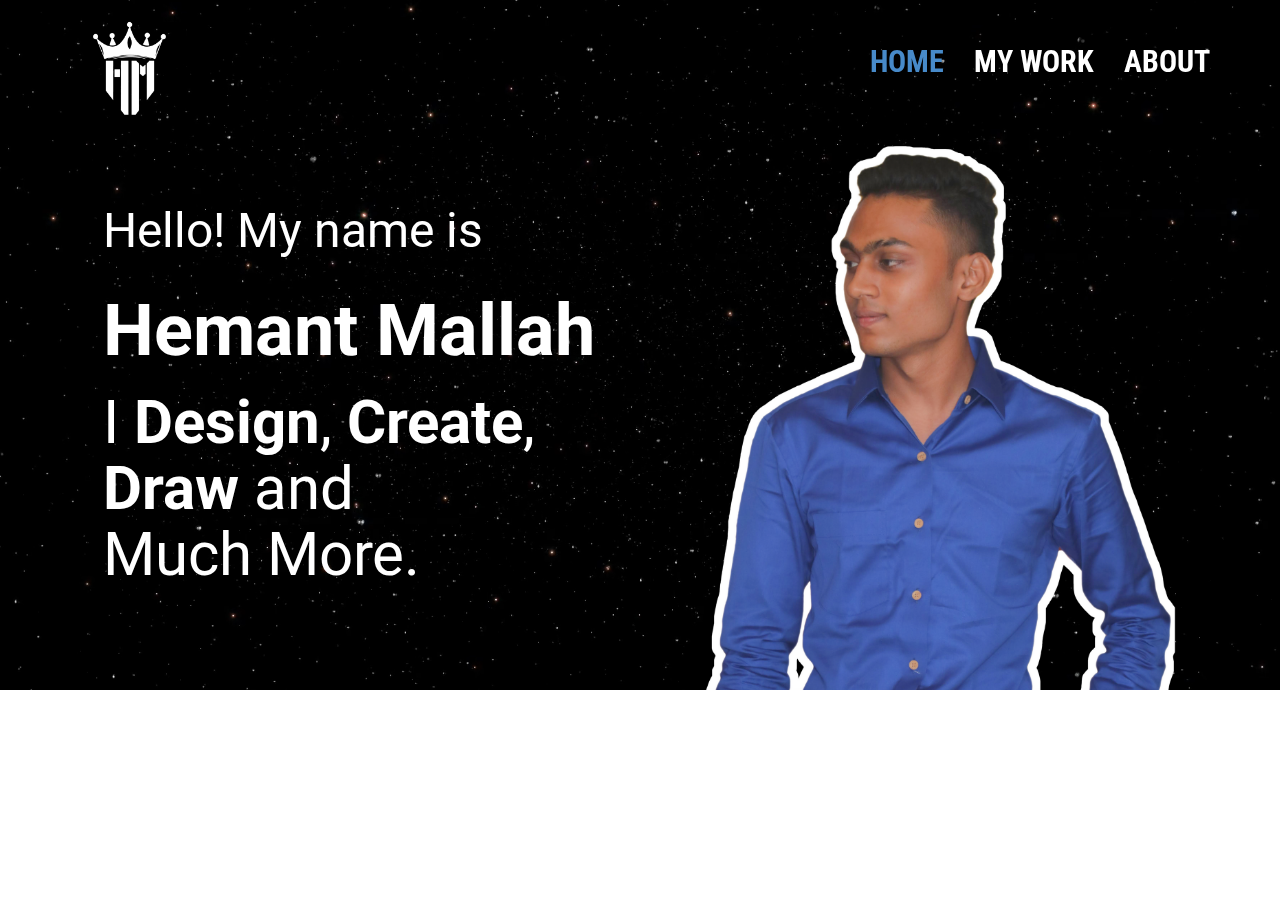
<file: index.html>
<!DOCTYPE html>
<html style="font-size: 16px;">
  <head>
    <meta name="viewport" content="width=device-width, initial-scale=1.0">
    <meta charset="utf-8">
    <meta name="keywords" content="Hello! My name is, Hemant Mallah, I Design, Create, Draw&nbsp;and&nbsp;Much More.">
    <meta name="description" content="">
    <meta name="page_type" content="np-template-header-footer-from-plugin">
    <title>Home</title>
    <link rel="stylesheet" href="nicepage.css" media="screen">
<link rel="stylesheet" href="Home.css" media="screen">
    <script class="u-script" type="text/javascript" src="jquery.js" defer=""></script>
    <script class="u-script" type="text/javascript" src="nicepage.js" defer=""></script>
    <meta name="generator" content="Nicepage 3.17.2, nicepage.com">
    <link id="u-theme-google-font" rel="stylesheet" href="https://fonts.googleapis.com/css?family=Roboto:100,100i,300,300i,400,400i,500,500i,700,700i,900,900i|Open+Sans:300,300i,400,400i,600,600i,700,700i,800,800i">
    <link id="u-page-google-font" rel="stylesheet" href="https://fonts.googleapis.com/css?family=Roboto+Condensed:300,300i,400,400i,700,700i">
    
    
    <script type="application/ld+json">{
		"@context": "http://schema.org",
		"@type": "Organization",
		"name": "Portfolio Final",
		"logo": "images/HMLogoWhite.png"
}</script>
    <meta property="og:title" content="Home">
    <meta property="og:type" content="website">
    <meta name="theme-color" content="#478ac9">
  </head>
  <body data-home-page="Home.html" data-home-page-title="Home" class="u-body u-overlap u-overlap-transparent"><header class="u-clearfix u-header u-header" id="sec-09c9"><div class="u-clearfix u-sheet u-sheet-1">
        <a href="https://localhost" class="u-image u-logo u-image-1" data-image-width="1600" data-image-height="1600">
          <img src="images/HMLogoWhite.png" class="u-logo-image u-logo-image-1" data-image-width="120">
        </a>
        <nav class="u-menu u-menu-dropdown u-offcanvas u-offcanvas-shift u-menu-1" data-responsive-from="MD">
          <div class="menu-collapse u-custom-font u-font-roboto-condensed" style="font-size: 1.875rem; letter-spacing: 0px; text-transform: uppercase;">
            <a class="u-button-style u-custom-active-border-color u-custom-active-color u-custom-border u-custom-border-color u-custom-borders u-custom-hover-border-color u-custom-hover-color u-custom-left-right-menu-spacing u-custom-padding-bottom u-custom-text-active-color u-custom-text-color u-custom-text-hover-color u-custom-text-shadow u-custom-top-bottom-menu-spacing u-nav-link u-text-active-palette-1-base u-text-body-alt-color u-text-hover-palette-2-base" href="#">
              <svg><use xmlns:xlink="http://www.w3.org/1999/xlink" xlink:href="#menu-hamburger"></use></svg>
              <svg version="1.1" xmlns="http://www.w3.org/2000/svg" xmlns:xlink="http://www.w3.org/1999/xlink"><defs><symbol id="menu-hamburger" viewBox="0 0 16 16" style="width: 16px; height: 16px;"><rect y="1" width="16" height="2"></rect><rect y="7" width="16" height="2"></rect><rect y="13" width="16" height="2"></rect>
</symbol>
</defs></svg>
            </a>
          </div>
          <div class="u-custom-menu u-nav-container">
            <ul class="u-custom-font u-font-roboto-condensed u-nav u-spacing-30 u-unstyled u-nav-1"><li class="u-nav-item"><a class="u-button-style u-nav-link u-text-active-palette-1-base u-text-body-alt-color u-text-hover-palette-1-base" href="Home.html" style="padding: 10px 0px;">Home</a>
</li><li class="u-nav-item"><a class="u-button-style u-nav-link u-text-active-palette-1-base u-text-body-alt-color u-text-hover-palette-1-base" href="My-Work.html" style="padding: 10px 0px;">My Work</a>
</li><li class="u-nav-item"><a class="u-button-style u-nav-link u-text-active-palette-1-base u-text-body-alt-color u-text-hover-palette-1-base" href="About.html" style="padding: 10px 0px;">About</a>
</li></ul>
          </div>
          <div class="u-custom-menu u-nav-container-collapse">
            <div class="u-black u-container-style u-inner-container-layout u-opacity u-opacity-95 u-sidenav">
              <div class="u-sidenav-overflow">
                <div class="u-menu-close"></div>
                <ul class="u-align-center u-nav u-popupmenu-items u-unstyled u-nav-2"><li class="u-nav-item"><a class="u-button-style u-nav-link" href="Home.html" style="padding: 10px 0px;">Home</a>
</li><li class="u-nav-item"><a class="u-button-style u-nav-link" href="My-Work.html" style="padding: 10px 0px;">My Work</a>
</li><li class="u-nav-item"><a class="u-button-style u-nav-link" href="About.html" style="padding: 10px 0px;">About</a>
</li></ul>
              </div>
            </div>
            <div class="u-black u-menu-overlay u-opacity u-opacity-70"></div>
          </div>
        </nav>
      </div></header>
    <section class="u-clearfix u-uploaded-video u-video u-section-1" id="sec-1610">
      <div style="" class="u-background-video u-expanded">
        <div class="embed-responsive">
          <video class="embed-responsive-item" loop="" muted="" autoplay="autoplay" playsinline="">
            <source src="files/Particles-323.mp4" type="video/mp4">
            <p>Your browser does not support HTML5 video.</p>
          </video>
        </div>
      </div>
      <div class="u-clearfix u-sheet u-sheet-1">
        <img class="u-expanded-width-xs u-image u-image-default u-image-1" src="images/BSMasked.png" alt="" data-image-width="1440" data-image-height="1600">
        <h1 class="u-align-center-md u-align-center-sm u-align-center-xs u-text u-text-body-alt-color u-text-1" data-animation-name="fadeIn" data-animation-duration="1000" data-animation-delay="0" data-animation-direction="Down">Hello! My name is&nbsp;<br>
        </h1>
        <h1 class="u-align-center-md u-align-center-sm u-align-center-xs u-text u-text-body-alt-color u-text-2" data-animation-name="fadeIn" data-animation-duration="1000" data-animation-delay="500" data-animation-direction="Down">Hemant Mallah</h1>
        <h1 class="u-align-center-md u-align-center-sm u-align-center-xs u-text u-text-body-alt-color u-text-3" data-animation-name="fadeIn" data-animation-duration="1000" data-animation-delay="1500" data-animation-direction="Down">I <span style="font-weight: 700;">Design</span>, <span style="font-weight: 700;">Create</span>, <span style="font-weight: 700;">Draw&nbsp;</span>and&nbsp;<br>Much More.
        </h1>
      </div>
    </section>
   
  </body>
</html>
</file>
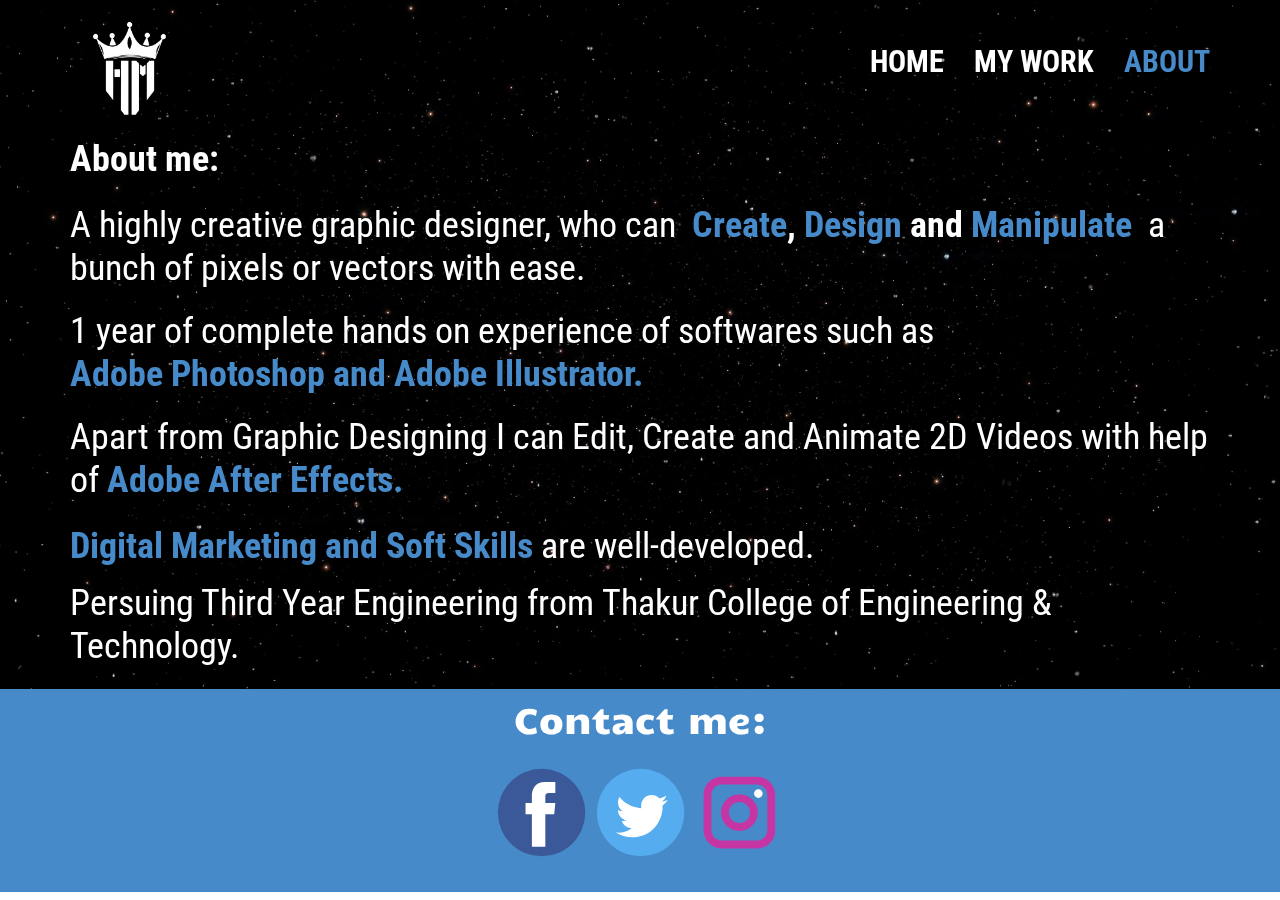
<file: About.html>
<!DOCTYPE html>
<html style="font-size: 16px;">
  <head>
    <meta name="viewport" content="width=device-width, initial-scale=1.0">
    <meta charset="utf-8">
    <meta name="keywords" content="About me:, Digital Marketing&nbsp;and&nbsp;Soft Skills&nbsp;are well-developed., Contact me:">
    <meta name="description" content="">
    <meta name="page_type" content="np-template-header-footer-from-plugin">
    <title>About</title>
    <link rel="stylesheet" href="nicepage.css" media="screen">
<link rel="stylesheet" href="About.css" media="screen">
    <script class="u-script" type="text/javascript" src="jquery.js" defer=""></script>
    <script class="u-script" type="text/javascript" src="nicepage.js" defer=""></script>
    <meta name="generator" content="Nicepage 3.17.2, nicepage.com">
    <link id="u-theme-google-font" rel="stylesheet" href="https://fonts.googleapis.com/css?family=Roboto:100,100i,300,300i,400,400i,500,500i,700,700i,900,900i|Open+Sans:300,300i,400,400i,600,600i,700,700i,800,800i">
    <link id="u-page-google-font" rel="stylesheet" href="https://fonts.googleapis.com/css?family=Roboto+Condensed:300,300i,400,400i,700,700i|Candal:400">
    
    
    
    <script type="application/ld+json">{
		"@context": "http://schema.org",
		"@type": "Organization",
		"name": "Portfolio Final",
		"logo": "images/HMLogoWhite.png"
}</script>
    <meta property="og:title" content="About">
    <meta property="og:type" content="website">
    <meta name="theme-color" content="#478ac9">
  </head>
  <body class="u-body u-overlap u-overlap-transparent"><header class="u-clearfix u-header u-header" id="sec-09c9"><div class="u-clearfix u-sheet u-sheet-1">
        <a href="https://localhost" class="u-image u-logo u-image-1" data-image-width="1600" data-image-height="1600">
          <img src="images/HMLogoWhite.png" class="u-logo-image u-logo-image-1" data-image-width="120">
        </a>
        <nav class="u-menu u-menu-dropdown u-offcanvas u-offcanvas-shift u-menu-1" data-responsive-from="MD">
          <div class="menu-collapse u-custom-font u-font-roboto-condensed" style="font-size: 1.875rem; letter-spacing: 0px; text-transform: uppercase;">
            <a class="u-button-style u-custom-active-border-color u-custom-active-color u-custom-border u-custom-border-color u-custom-borders u-custom-hover-border-color u-custom-hover-color u-custom-left-right-menu-spacing u-custom-padding-bottom u-custom-text-active-color u-custom-text-color u-custom-text-hover-color u-custom-text-shadow u-custom-top-bottom-menu-spacing u-nav-link u-text-active-palette-1-base u-text-body-alt-color u-text-hover-palette-2-base" href="#">
              <svg><use xmlns:xlink="http://www.w3.org/1999/xlink" xlink:href="#menu-hamburger"></use></svg>
              <svg version="1.1" xmlns="http://www.w3.org/2000/svg" xmlns:xlink="http://www.w3.org/1999/xlink"><defs><symbol id="menu-hamburger" viewBox="0 0 16 16" style="width: 16px; height: 16px;"><rect y="1" width="16" height="2"></rect><rect y="7" width="16" height="2"></rect><rect y="13" width="16" height="2"></rect>
</symbol>
</defs></svg>
            </a>
          </div>
          <div class="u-custom-menu u-nav-container">
            <ul class="u-custom-font u-font-roboto-condensed u-nav u-spacing-30 u-unstyled u-nav-1"><li class="u-nav-item"><a class="u-button-style u-nav-link u-text-active-palette-1-base u-text-body-alt-color u-text-hover-palette-1-base" href="Home.html" style="padding: 10px 0px;">Home</a>
</li><li class="u-nav-item"><a class="u-button-style u-nav-link u-text-active-palette-1-base u-text-body-alt-color u-text-hover-palette-1-base" href="My-Work.html" style="padding: 10px 0px;">My Work</a>
</li><li class="u-nav-item"><a class="u-button-style u-nav-link u-text-active-palette-1-base u-text-body-alt-color u-text-hover-palette-1-base" href="About.html" style="padding: 10px 0px;">About</a>
</li></ul>
          </div>
          <div class="u-custom-menu u-nav-container-collapse">
            <div class="u-black u-container-style u-inner-container-layout u-opacity u-opacity-95 u-sidenav">
              <div class="u-sidenav-overflow">
                <div class="u-menu-close"></div>
                <ul class="u-align-center u-nav u-popupmenu-items u-unstyled u-nav-2"><li class="u-nav-item"><a class="u-button-style u-nav-link" href="Home.html" style="padding: 10px 0px;">Home</a>
</li><li class="u-nav-item"><a class="u-button-style u-nav-link" href="My-Work.html" style="padding: 10px 0px;">My Work</a>
</li><li class="u-nav-item"><a class="u-button-style u-nav-link" href="About.html" style="padding: 10px 0px;">About</a>
</li></ul>
              </div>
            </div>
            <div class="u-black u-menu-overlay u-opacity u-opacity-70"></div>
          </div>
        </nav>
      </div></header>
    <section class="u-clearfix u-uploaded-video u-video u-section-1" id="sec-5e6a">
      <div style="" class="u-background-video u-expanded">
        <div class="embed-responsive">
          <video class="embed-responsive-item" loop="" muted="" autoplay="autoplay" playsinline="">
            <source src="files/Particles-323.mp4" type="video/mp4">
            <p>Your browser does not support HTML5 video.</p>
          </video>
        </div>
      </div>
      <div class="u-clearfix u-sheet u-sheet-1">
        <h2 class="u-custom-font u-font-roboto-condensed u-text u-text-body-alt-color u-text-1" data-animation-name="fadeIn" data-animation-duration="1000" data-animation-delay="0" data-animation-direction="Right">About me:</h2>
        <h3 class="u-align-left u-custom-font u-font-roboto-condensed u-text u-text-body-alt-color u-text-2" data-animation-name="fadeIn" data-animation-duration="1000" data-animation-delay="1000" data-animation-direction="Up">A highly creative graphic designer, who can&nbsp;<span style="font-weight: 700;">
            <span style="font-weight: 700;" class="u-text-palette-1-base">Create</span>, <span style="font-weight: 700;" class="u-text-palette-1-base">Design</span> and <span style="font-weight: 700;" class="u-text-palette-1-base">Manipulate</span>
          </span>&nbsp;a bunch of pixels or vectors with ease.&nbsp;
        </h3>
        <h3 class="u-align-left u-custom-font u-font-roboto-condensed u-text u-text-body-alt-color u-text-3" data-animation-name="fadeIn" data-animation-duration="1000" data-animation-delay="2000" data-animation-direction="Up">1 year of complete hands on experience of softwares such as&nbsp;<br>
          <span style="font-weight: 700;" class="u-text-palette-1-base">Adobe Photoshop&nbsp;and&nbsp;Adobe Illustrator. </span>
          <br>
        </h3>
        <h3 class="u-align-left u-custom-font u-font-roboto-condensed u-text u-text-body-alt-color u-text-4" data-animation-name="fadeIn" data-animation-duration="1000" data-animation-delay="3000" data-animation-direction="Up">Apart from Graphic Designing I can&nbsp;Edit,&nbsp;Create&nbsp;and&nbsp;Animate&nbsp;2D Videos&nbsp;with help of&nbsp;<span style="font-weight: 700;" class="u-text-palette-1-base">Adobe After Effects.</span>
          <br>
        </h3>
        <h2 class="u-align-left u-custom-font u-font-roboto-condensed u-text u-text-body-alt-color u-text-5" data-animation-name="fadeIn" data-animation-duration="1000" data-animation-delay="4000" data-animation-direction="Up">
          <span style="font-weight: 700;" class="u-text-palette-1-base">Digital Marketing&nbsp;and&nbsp;Soft Skills</span>&nbsp;are well-developed.
        </h2>
        <h3 class="u-align-left u-custom-font u-font-roboto-condensed u-text u-text-body-alt-color u-text-6" data-animation-name="fadeIn" data-animation-duration="1000" data-animation-delay="5000" data-animation-direction="Up">Persuing Third Year Engineering from&nbsp;Thakur College of Engineering &amp; Technology. </h3>
      </div>
    </section>
    <section class="u-align-center u-clearfix u-palette-1-base u-section-2" id="sec-f3c8">
      <div class="u-clearfix u-sheet u-valign-middle-xs u-sheet-1">
        <h2 class="u-custom-font u-text u-text-1">Contact me:</h2>
        <div class="u-align-center u-social-icons u-spacing-10 u-social-icons-1" data-animation-name="fadeIn" data-animation-duration="1000" data-animation-delay="0">
          <a class="u-social-url" title="facebook" target="_blank" href="https://www.facebook.com/people/Hemant-Mallah/100006023446321/"><span class="u-icon u-icon-circle u-social-facebook u-social-icon u-icon-1"><svg class="u-svg-link" preserveAspectRatio="xMidYMin slice" viewBox="0 0 112 112" style=""><use xmlns:xlink="http://www.w3.org/1999/xlink" xlink:href="#svg-a71f"></use></svg><svg class="u-svg-content" viewBox="0 0 112 112" x="0" y="0" id="svg-a71f"><circle fill="currentColor" cx="56.1" cy="56.1" r="55"></circle><path fill="#FFFFFF" d="M73.5,31.6h-9.1c-1.4,0-3.6,0.8-3.6,3.9v8.5h12.6L72,58.3H60.8v40.8H43.9V58.3h-8V43.9h8v-9.2
c0-6.7,3.1-17,17-17h12.5v13.9H73.5z"></path></svg></span>
          </a>
          <a class="u-social-url" title="twitter" target="_blank" href="https://twitter.com/hemantmallah9"><span class="u-icon u-icon-circle u-social-icon u-social-twitter u-icon-2"><svg class="u-svg-link" preserveAspectRatio="xMidYMin slice" viewBox="0 0 112 112" style=""><use xmlns:xlink="http://www.w3.org/1999/xlink" xlink:href="#svg-5544"></use></svg><svg class="u-svg-content" viewBox="0 0 112 112" x="0" y="0" id="svg-5544"><circle fill="currentColor" class="st0" cx="56.1" cy="56.1" r="55"></circle><path fill="#FFFFFF" d="M83.8,47.3c0,0.6,0,1.2,0,1.7c0,17.7-13.5,38.2-38.2,38.2C38,87.2,31,85,25,81.2c1,0.1,2.1,0.2,3.2,0.2
c6.3,0,12.1-2.1,16.7-5.7c-5.9-0.1-10.8-4-12.5-9.3c0.8,0.2,1.7,0.2,2.5,0.2c1.2,0,2.4-0.2,3.5-0.5c-6.1-1.2-10.8-6.7-10.8-13.1
c0-0.1,0-0.1,0-0.2c1.8,1,3.9,1.6,6.1,1.7c-3.6-2.4-6-6.5-6-11.2c0-2.5,0.7-4.8,1.8-6.7c6.6,8.1,16.5,13.5,27.6,14
c-0.2-1-0.3-2-0.3-3.1c0-7.4,6-13.4,13.4-13.4c3.9,0,7.3,1.6,9.8,4.2c3.1-0.6,5.9-1.7,8.5-3.3c-1,3.1-3.1,5.8-5.9,7.4
c2.7-0.3,5.3-1,7.7-2.1C88.7,43,86.4,45.4,83.8,47.3z"></path></svg></span>
          </a>
          <a class="u-social-url" title="instagram" target="_blank" href="https://www.instagram.com/hemant_m4/"><span class="u-icon u-icon-circle u-social-icon u-social-instagram u-icon-3"><svg class="u-svg-link" preserveAspectRatio="xMidYMin slice" viewBox="0 0 112 112" style=""><use xmlns:xlink="http://www.w3.org/1999/xlink" xlink:href="#svg-0579"></use></svg><svg class="u-svg-content" viewBox="0 0 112 112" x="0" y="0" id="svg-0579"><path fill="currentColor" d="M55.9,32.9c-12.8,0-23.2,10.4-23.2,23.2s10.4,23.2,23.2,23.2s23.2-10.4,23.2-23.2S68.7,32.9,55.9,32.9z
	 M55.9,69.4c-7.4,0-13.3-6-13.3-13.3c-0.1-7.4,6-13.3,13.3-13.3s13.3,6,13.3,13.3C69.3,63.5,63.3,69.4,55.9,69.4z"></path><path fill="#FFFFFF" d="M79.7,26.8c-3,0-5.4,2.5-5.4,5.4s2.5,5.4,5.4,5.4c3,0,5.4-2.5,5.4-5.4S82.7,26.8,79.7,26.8z"></path><path fill="currentColor" d="M78.2,11H33.5C21,11,10.8,21.3,10.8,33.7v44.7c0,12.6,10.2,22.8,22.7,22.8h44.7c12.6,0,22.7-10.2,22.7-22.7
	V33.7C100.8,21.1,90.6,11,78.2,11z M91,78.4c0,7.1-5.8,12.8-12.8,12.8H33.5c-7.1,0-12.8-5.8-12.8-12.8V33.7
	c0-7.1,5.8-12.8,12.8-12.8h44.7c7.1,0,12.8,5.8,12.8,12.8V78.4z"></path></svg></span>
          </a>
        </div>
      </div>
    </section>
   
  </body>
</html>
</file>
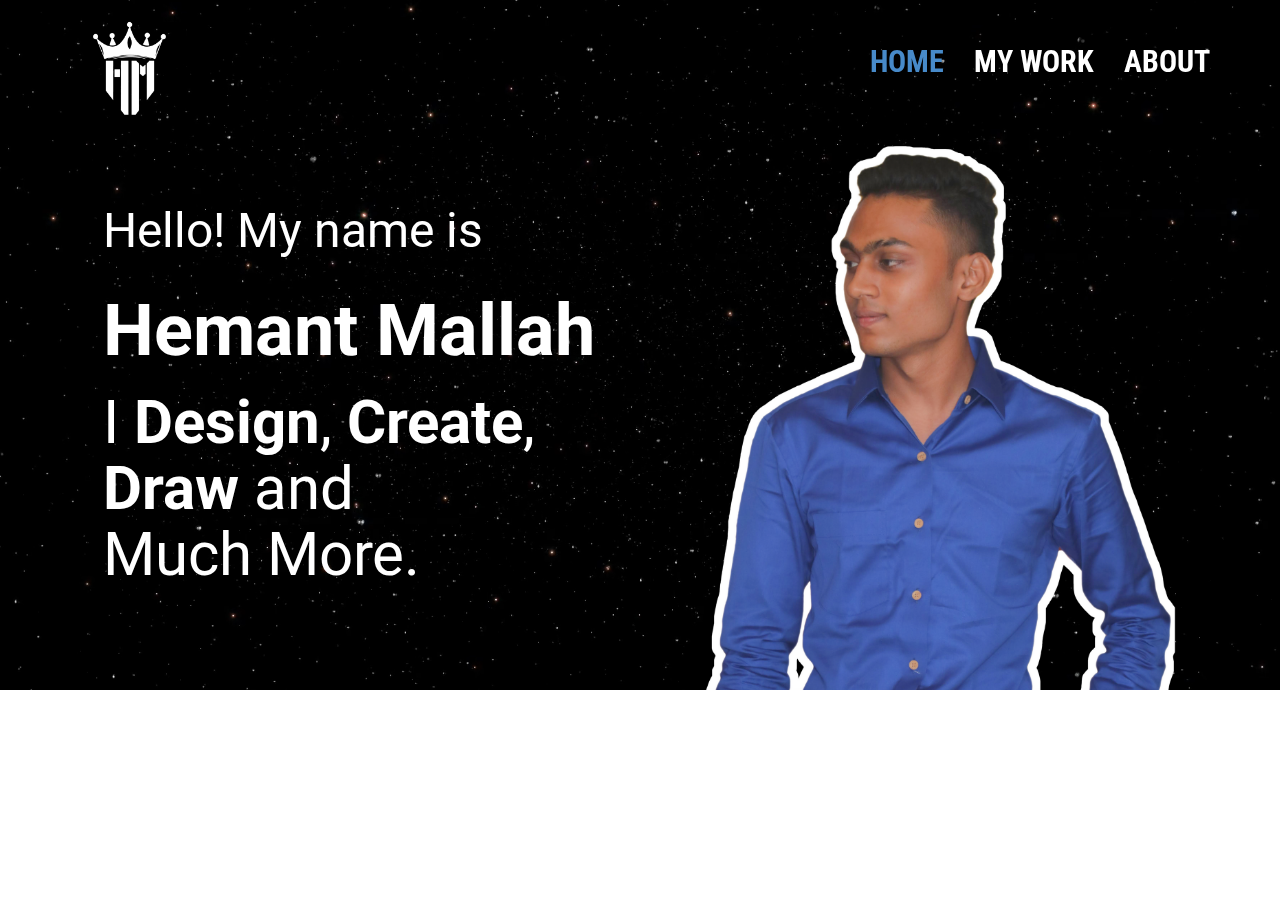
<file: Home.html>
<!DOCTYPE html>
<html style="font-size: 16px;">
  <head>
    <meta name="viewport" content="width=device-width, initial-scale=1.0">
    <meta charset="utf-8">
    <meta name="keywords" content="Hello! My name is, Hemant Mallah, I Design, Create, Draw&nbsp;and&nbsp;Much More.">
    <meta name="description" content="">
    <meta name="page_type" content="np-template-header-footer-from-plugin">
    <title>Home</title>
    <link rel="stylesheet" href="nicepage.css" media="screen">
<link rel="stylesheet" href="Home.css" media="screen">
    <script class="u-script" type="text/javascript" src="jquery.js" defer=""></script>
    <script class="u-script" type="text/javascript" src="nicepage.js" defer=""></script>
    <meta name="generator" content="Nicepage 3.17.2, nicepage.com">
    <link id="u-theme-google-font" rel="stylesheet" href="https://fonts.googleapis.com/css?family=Roboto:100,100i,300,300i,400,400i,500,500i,700,700i,900,900i|Open+Sans:300,300i,400,400i,600,600i,700,700i,800,800i">
    <link id="u-page-google-font" rel="stylesheet" href="https://fonts.googleapis.com/css?family=Roboto+Condensed:300,300i,400,400i,700,700i">
    
    
    <script type="application/ld+json">{
		"@context": "http://schema.org",
		"@type": "Organization",
		"name": "Portfolio Final",
		"logo": "images/HMLogoWhite.png"
}</script>
    <meta property="og:title" content="Home">
    <meta property="og:type" content="website">
    <meta name="theme-color" content="#478ac9">
  </head>
  <body class="u-body u-overlap u-overlap-transparent"><header class="u-clearfix u-header u-header" id="sec-09c9"><div class="u-clearfix u-sheet u-sheet-1">
        <a href="https://localhost" class="u-image u-logo u-image-1" data-image-width="1600" data-image-height="1600">
          <img src="images/HMLogoWhite.png" class="u-logo-image u-logo-image-1" data-image-width="120">
        </a>
        <nav class="u-menu u-menu-dropdown u-offcanvas u-offcanvas-shift u-menu-1" data-responsive-from="MD">
          <div class="menu-collapse u-custom-font u-font-roboto-condensed" style="font-size: 1.875rem; letter-spacing: 0px; text-transform: uppercase;">
            <a class="u-button-style u-custom-active-border-color u-custom-active-color u-custom-border u-custom-border-color u-custom-borders u-custom-hover-border-color u-custom-hover-color u-custom-left-right-menu-spacing u-custom-padding-bottom u-custom-text-active-color u-custom-text-color u-custom-text-hover-color u-custom-text-shadow u-custom-top-bottom-menu-spacing u-nav-link u-text-active-palette-1-base u-text-body-alt-color u-text-hover-palette-2-base" href="#">
              <svg><use xmlns:xlink="http://www.w3.org/1999/xlink" xlink:href="#menu-hamburger"></use></svg>
              <svg version="1.1" xmlns="http://www.w3.org/2000/svg" xmlns:xlink="http://www.w3.org/1999/xlink"><defs><symbol id="menu-hamburger" viewBox="0 0 16 16" style="width: 16px; height: 16px;"><rect y="1" width="16" height="2"></rect><rect y="7" width="16" height="2"></rect><rect y="13" width="16" height="2"></rect>
</symbol>
</defs></svg>
            </a>
          </div>
          <div class="u-custom-menu u-nav-container">
            <ul class="u-custom-font u-font-roboto-condensed u-nav u-spacing-30 u-unstyled u-nav-1"><li class="u-nav-item"><a class="u-button-style u-nav-link u-text-active-palette-1-base u-text-body-alt-color u-text-hover-palette-1-base" href="Home.html" style="padding: 10px 0px;">Home</a>
</li><li class="u-nav-item"><a class="u-button-style u-nav-link u-text-active-palette-1-base u-text-body-alt-color u-text-hover-palette-1-base" href="My-Work.html" style="padding: 10px 0px;">My Work</a>
</li><li class="u-nav-item"><a class="u-button-style u-nav-link u-text-active-palette-1-base u-text-body-alt-color u-text-hover-palette-1-base" href="About.html" style="padding: 10px 0px;">About</a>
</li></ul>
          </div>
          <div class="u-custom-menu u-nav-container-collapse">
            <div class="u-black u-container-style u-inner-container-layout u-opacity u-opacity-95 u-sidenav">
              <div class="u-sidenav-overflow">
                <div class="u-menu-close"></div>
                <ul class="u-align-center u-nav u-popupmenu-items u-unstyled u-nav-2"><li class="u-nav-item"><a class="u-button-style u-nav-link" href="Home.html" style="padding: 10px 0px;">Home</a>
</li><li class="u-nav-item"><a class="u-button-style u-nav-link" href="My-Work.html" style="padding: 10px 0px;">My Work</a>
</li><li class="u-nav-item"><a class="u-button-style u-nav-link" href="About.html" style="padding: 10px 0px;">About</a>
</li></ul>
              </div>
            </div>
            <div class="u-black u-menu-overlay u-opacity u-opacity-70"></div>
          </div>
        </nav>
      </div></header>
    <section class="u-clearfix u-uploaded-video u-video u-section-1" id="sec-1610">
      <div style="" class="u-background-video u-expanded">
        <div class="embed-responsive">
          <video class="embed-responsive-item" loop="" muted="" autoplay="autoplay" playsinline="">
            <source src="files/Particles-323.mp4" type="video/mp4">
            <p>Your browser does not support HTML5 video.</p>
          </video>
        </div>
      </div>
      <div class="u-clearfix u-sheet u-sheet-1">
        <img class="u-expanded-width-xs u-image u-image-default u-image-1" src="images/BSMasked.png" alt="" data-image-width="1440" data-image-height="1600">
        <h1 class="u-align-center-md u-align-center-sm u-align-center-xs u-text u-text-body-alt-color u-text-1" data-animation-name="fadeIn" data-animation-duration="1000" data-animation-delay="0" data-animation-direction="Down">Hello! My name is&nbsp;<br>
        </h1>
        <h1 class="u-align-center-md u-align-center-sm u-align-center-xs u-text u-text-body-alt-color u-text-2" data-animation-name="fadeIn" data-animation-duration="1000" data-animation-delay="500" data-animation-direction="Down">Hemant Mallah</h1>
        <h1 class="u-align-center-md u-align-center-sm u-align-center-xs u-text u-text-body-alt-color u-text-3" data-animation-name="fadeIn" data-animation-duration="1000" data-animation-delay="1500" data-animation-direction="Down">I <span style="font-weight: 700;">Design</span>, <span style="font-weight: 700;">Create</span>, <span style="font-weight: 700;">Draw&nbsp;</span>and&nbsp;<br>Much More.
        </h1>
      </div>
    </section>
   
  </body>
</html>
</file>
